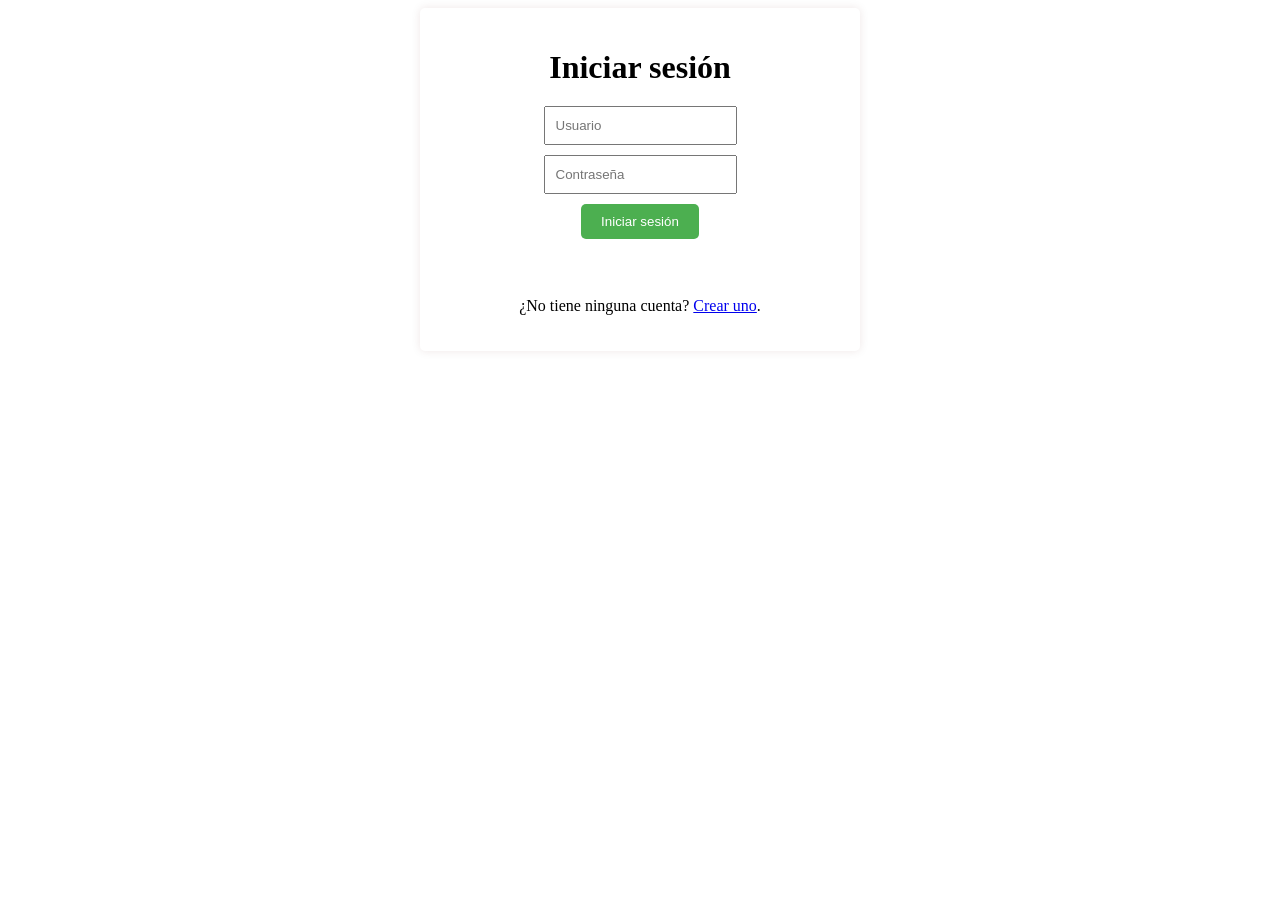
<file: intro-a-js-proyercto-noel/login.html>
<html>
<head>
  <title>Inicio de sesión</title>
  <link rel="stylesheet" type="text/css" href="styles.css">
</head>
<body>
  <div class="container">
    <h1>Iniciar sesión</h1>
    <form id="loginForm"> <!-- Formulario -->
      <input type="text" id="username" placeholder="Usuario" required>
      <input type="password" id="password" placeholder="Contraseña" required>
      <button type="submit">Iniciar sesión</button>
    </form>
    <p id="loginStatus"></p>
    <p class="createAccount">¿No tiene ninguna cuenta? <a href="registro.html">Crear uno</a>.</p>
  </div>

  <script src="script.js"></script>
</body>
</html>
</file>
<file: intro-a-js-proyercto-noel/styles.css>
body {
  background-image: url('https://img.freepik.com/vector-gratis/papel-pintado-azul-abstracto-pintado-mano-acuarela_23-2149106510.jpg');
  background-size: cover;
  background-position: center;
}

.container {
    max-width: 400px;
    margin: 0 auto;
    padding: 20px;
    text-align: center;
    background-image: url('https://img.freepik.com/vector-gratis/papel-pintado-azul-abstracto-pintado-mano-acuarela_23-2149106510.jpg');
    background-size: cover;
    background-position: center;
    border-radius: 5px;
    box-shadow: 0 0 10px rgba(90, 19, 19, 0.1);
    display: flex;
    flex-direction: column;
    align-items: center;
    justify-content: center;
  }
  
  h1 {
    margin-bottom: 20px;
  }
  
  input {
    display: block;
    margin-bottom: 10px;
    width: 100%;
    padding: 10px;
  }
  
  button {
    background-color: #4CAF50;
    color: white;
    padding: 10px 20px;
    border: none;
    cursor: pointer;
    border-radius: 5px;
    transition: background-color 0.3s;
  }
  button:hover {
    background-color: #285c2a; 
  }

  #loginStatus {
    margin-top: 10px;
  }
  
  .logo-container {
    display: flex;
    align-items: center;
    padding: 10px;
  }
  
  .logo-box {
    background-color: #eaeaea;
  padding: 10px 40px;
  border-radius: 5px;
    display: flex;
    align-items: center;

  }
  
  .logo {
    width: 60px;
    height: 60px;
    margin-right: 10px;
  }
  
  .cajero-title {
    font-size: 20px;
    margin: 0;
  }
  
  .user-container {
    display: flex;
    align-items: center;
    margin-left: auto;
    padding: 10px;
    
  }
  
  .user-label {
    margin-right: 5px;
    font-weight: bold;
    
  }
  .user-balance {
    margin-bottom: 5px;
    font-weight: bold;
  }
  .user-money{
    margin-bottom: 5px;
  }
  
  .user-name {
    font-style: italic;
  }
  .user-box {
    background-color: #eaeaea;
  padding: 10px 50px;
  border-radius: 5px;
  flex-direction: column;
  display: flex;
  align-items: center;

  }
  
  .header-container {
    display: flex;
    justify-content: space-between;
    align-items: center;
    padding: 10px;
  }
  
  .transaction-title {
    font-size: 35px;
    color: #333;
    margin-bottom: 10px;
    text-align: center;
  }
  

  .box {
    background-color: #f2f2f2;
    border-radius: 20px;
    padding: 20px;
    text-align: center;
    margin-bottom: 20px;
  }
  
  .left-boxes {
    text-align: center;
  }
  
  .right-boxes {
    text-align: center;
  }
  
  .left-boxes .box {
    display: inline-block;
    width: calc(30% - 10px);
    margin-right: 10px;
  }
  
  .right-boxes .box {
    display: inline-block;
    width: calc(30% - 10px);
    margin-right: 10px;
  }
  
 .rounded-logo {
  border-radius: 50%;
  width: 60px;
    height: 60px;
}
.box:hover {
    transform: scale(1.02);
    background-color: #bacee4;
  }
  
section {
    margin-bottom: 80px; 
  }
  header{
    margin-bottom: 50px; 
  }

  
.custom-header {
    background-color: #f2f2f2;
  border-radius: 10px;
  padding: 20px;
  text-align: center;
  margin: 0 auto 10px;
  width: 50%;
  }
  
  .client-name {
    font-size: 18px;
    color: #333;
  }
  .client-balance {
    font-size: 18px;
    color: #333;
    margin-bottom: 5px;
    font-weight: bold;
  }
  .client-label {
    margin-right: 5px;
    font-weight: bold;
  }
  
  #c1{
    width: 200px; 
    margin: 0 auto 10px; 
    display: block; 
    text-align: center;
  }

  #withdraw-amount {
    width: 200px; 
    margin: 0 auto 10px; 
    display: block; 
    text-align: center;
  }
  
  
  .back-button {
    display: flex;
    align-items: center;
    background-color: #4CAF50;
    color: white;
    padding: 5px;
    border-radius: 5px;
    cursor: pointer;
  }
  
  .back-icon {
    width: 46px;
    height: 46px;
    margin-right: 5px;
  }
  
  
  .back-button:hover {
    background-color: #45a049;
  }
  
  .back-button-container {
    display: flex;
    align-items: center;
  }
  

  footer {
    background-color: #f2f2f2;
    padding: 20px;
    text-align: center;
    padding: 1px;
    border-radius: 10px;
     margin-top: 30px;
    
  }
  
  .footer-content {
    max-width: 600px;
    margin: 0 auto;
    
  }
  
  .footer-content p {
    margin: 5px 0;
  }
</file>
